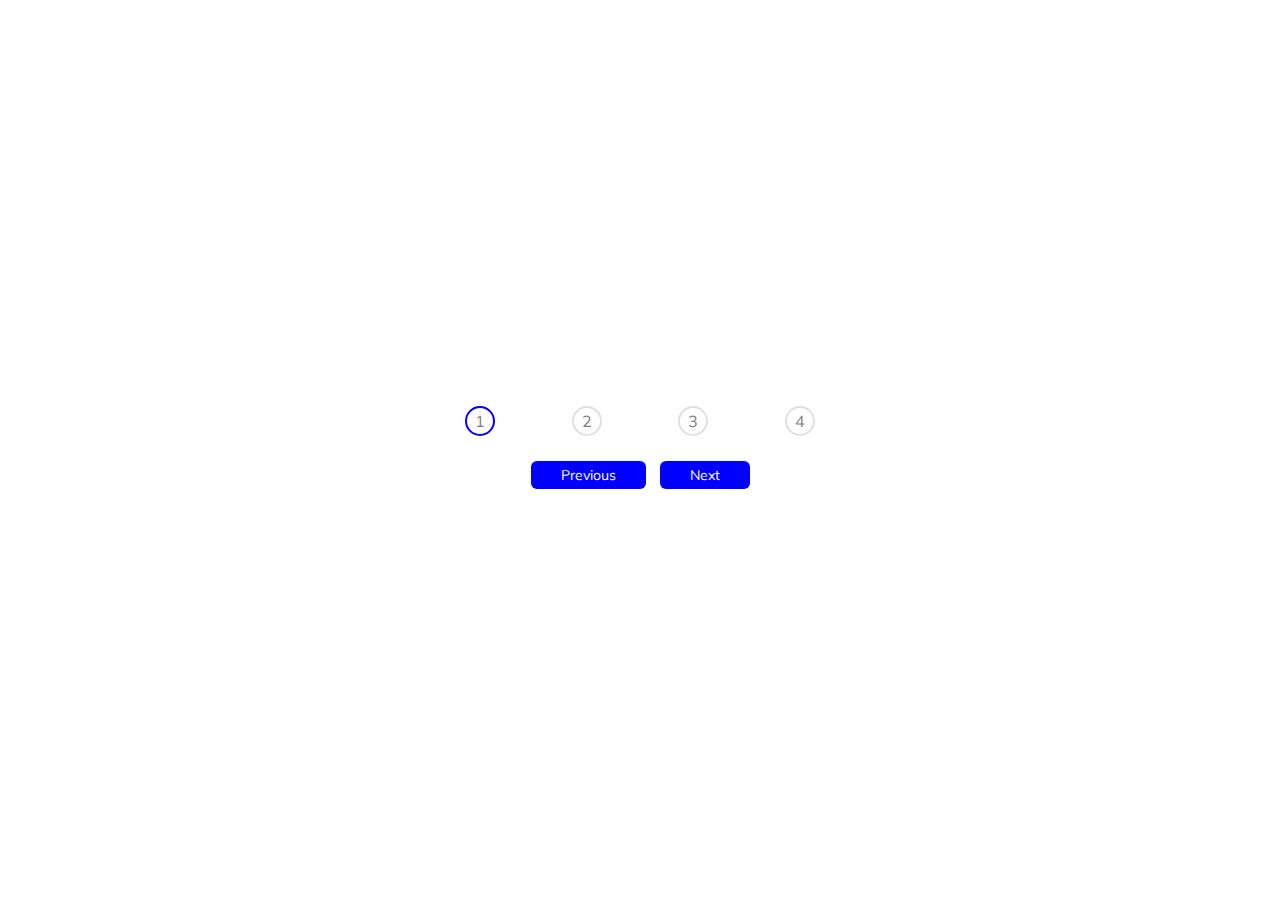
<file: P2_ProgressSteps/index.html>
<!DOCTYPE html>
<html lang="en">
<head>
    <meta charset="UTF-8">
    <meta http-equiv="X-UA-Compatible" content="IE=edge">
    <meta name="viewport" content="width=device-width, initial-scale=1.0">
    <link rel="stylesheet" href="style.css">
    <title>Progress Steps</title>
</head>
<body>
    <div class="container">
        <div class="progress-container">
            <div class="progress" id="progress"></div>
            <div class="circles active">1</div>
            <div class="circles">2</div>
            <div class="circles">3</div>
            <div class="circles">4</div>
        </div>
        <button class="btn" id="prev">Previous</button>
        <button class="btn" id="next">Next</button>
    </div>
    <script src="script.js"></script>
</body>
</html>
</file>
<file: P2_ProgressSteps/style.css>
@import url('https://fonts.googleapis.com/css?family=Muli&display=swap');
@import url('https://fonts.googleapis.com/css?family=Quicksand&display=swap');
/* Create custom properties
It requires scope */
*{
    box-sizing:border-box;
}
body{
    display:flex;
    justify-content: center;
    align-items: center;
    height:100vh;
    margin:0;
    font-family: 'Muli', sans-serif;
    background-color:white;
    overflow:hidden;
}
.container{
    text-align:center;
}
/* styles for steps */
.progress-container{
    display:flex;
    justify-content:space-between;
    position:relative;
    margin-bottom:20px;
    max-width:100%;
    width:350px;
}
/* gray color line */
.progress-container::before{
    content:'';
    background-color:#e0e0e0;
    position:absolute;
    top:50%;
    left:0;
    height:4px;
    width:0%;
    /* Defines a 2D translation, moving the element along the Y-axis */
    transform:translateY(-50%);
    z-index:-1;
}


/* blue color line */
.progress{
    background-color:blue;
    position:absolute;
    /* line position is exactly middle */
    top:50%;
    left:0;
    height:4px;
    width:0%;
    /* Defines a 2D translation, moving the element along the Y-axis */
    transform:translateY(-50%);
    z-index:-1;
    /* CSS transitions allows you to change property values smoothly, over a given duration */
    transition: 0.4s ease;
}
/* circle default to circles active */
.circles{
    background-color:white;
    color:gray;
    border-radius:50%;
    height:30px;
    width:30px;
    display:flex;
    align-items:center;
    justify-content: center;
    border:2px solid #e0e0e0;
    /* CSS transitions allows you to change property values smoothly, over a given duration */
    transition:0.4sec ease;
}
.circles.active{
    background-color:white;
    border:2px solid blue;

}
.btn{
    background-color:blue;
    padding:5px 30px;
    margin:5px;
    border-radius:6px;
    color:white;
    border:0;
    font-size:14px;
    cursor:pointer;
    font-family:inherit;
}
.btn:active{
    transform:scale(0.98);
}
.btn:focus{
    outline:0;
}
.btn:disabled{
    background-color: gray;
}
</file>
